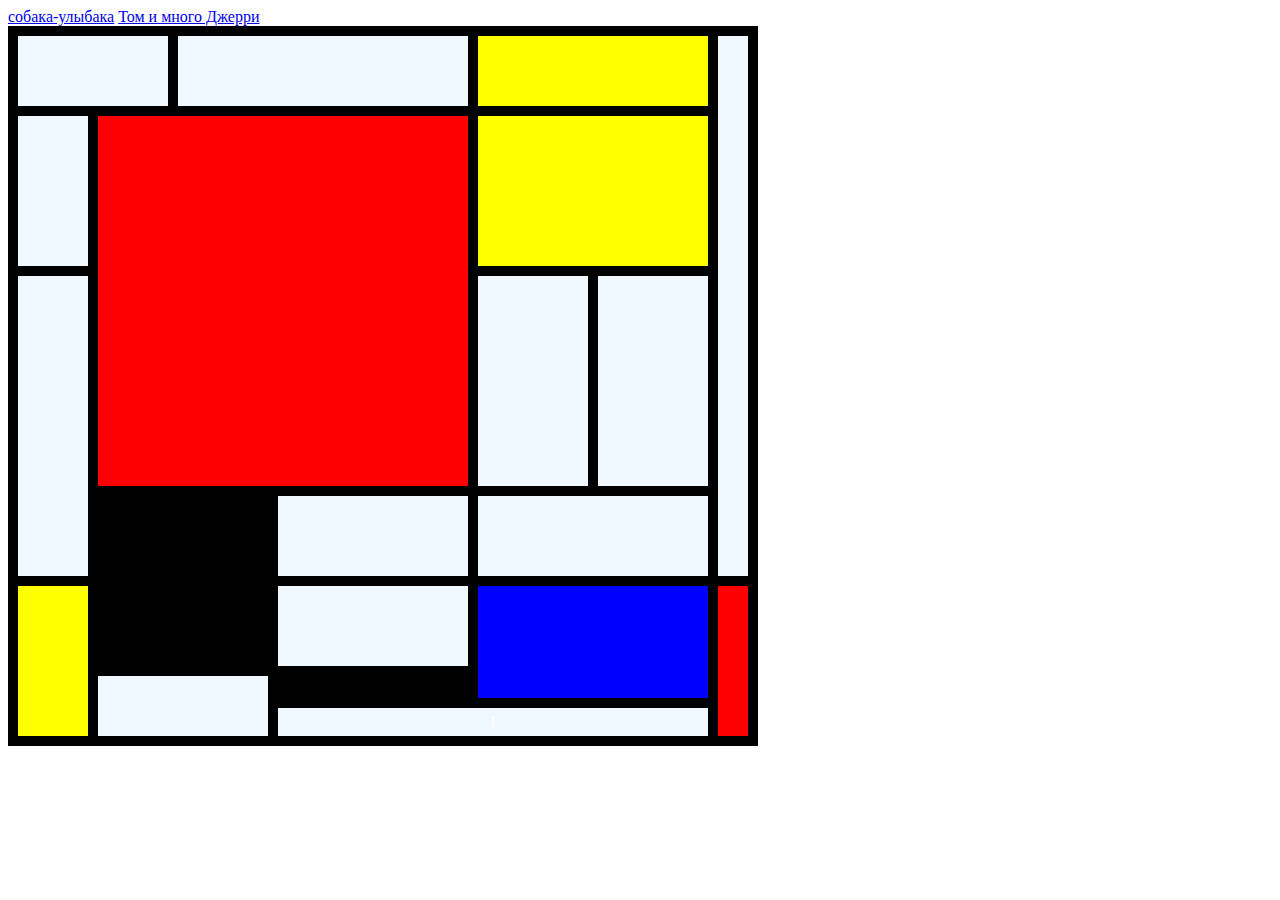
<file: index.html>
<!DOCTYPE html>
<html lang="en">
<head>
    <meta charset="UTF-8">
    <meta name="viewport" content="width=device-width, initial-scale=1.0">
    <title>Document</title>
    <link rel="stylesheet" href="css/stylehw.css">
</head>
<body>
    <div class="link">
        <a href="sobaka__ulybaka.html">собака-улыбака</a>
        <a href="tom__add__jerrys.html">Том и много Джерри</a>
    </div>
    <!-- table.table>tbody.-tbody>tr.-row*7>td.-col*5{$}|bem -->
    <table class="table">
        <tbody class="table__tbody">
            <tr class="table__row">
                <td colspan="2" class="table__col table__col--main table__col--first"></td>
                <td colspan="2" class="table__col table__col--main table__col--cell"></td>
                <td colspan="2" class="table__col table__col--additional"></td>
                <td rowspan="4" class="table__col table__col--main table__col--object"></td>              
            </tr>
            <tr class="table__row">
                <td class="table__col table__col--main table__col--column"></td>
                <td colspan="3" rowspan="2" class="table__col table__col--secondary"></td>
                <td colspan="2" class="table__col table__col--additional"></td>              
            </tr>
            <tr class="table__row">
                <td rowspan="2" class="table__col table__col--main table__col--piller"></td>
                <td class="table__col table__col--main table__col--double"></td>
                <td class="table__col table__col--main table__col--double"></td>
            </tr>
            <tr class="table__row">
                <td colspan="2" rowspan="2" class="table__col table__col--filled"></td>
                <td class="table__col table__col--main table__col--lower"></td>
                <td colspan="2" class="table__col table__col--main"></td>
                
            </tr>
            <tr class="table__row">
                <td rowspan="3" class="table__col table__col--additional table__col--column"></td>
                <td class="table__col table__col--main table__col--lower"></td>
                <td colspan="2" rowspan="2" class="table__col--unique"></td>
                <td rowspan="3" class="table__col table__col--secondary"></td>
            </tr>
            <tr class="table__row">               
                <td colspan="2" rowspan="2" class="table__col table__col--main"></td>
                <td class="table__col table__col--filled table__col--last"></td>
            </tr>
            <tr class="table__row">
                <td colspan="3" class="table__col table__col--main">1</td>
            </tr>
        </tbody>
    </table>
</body>
</html>
</file>
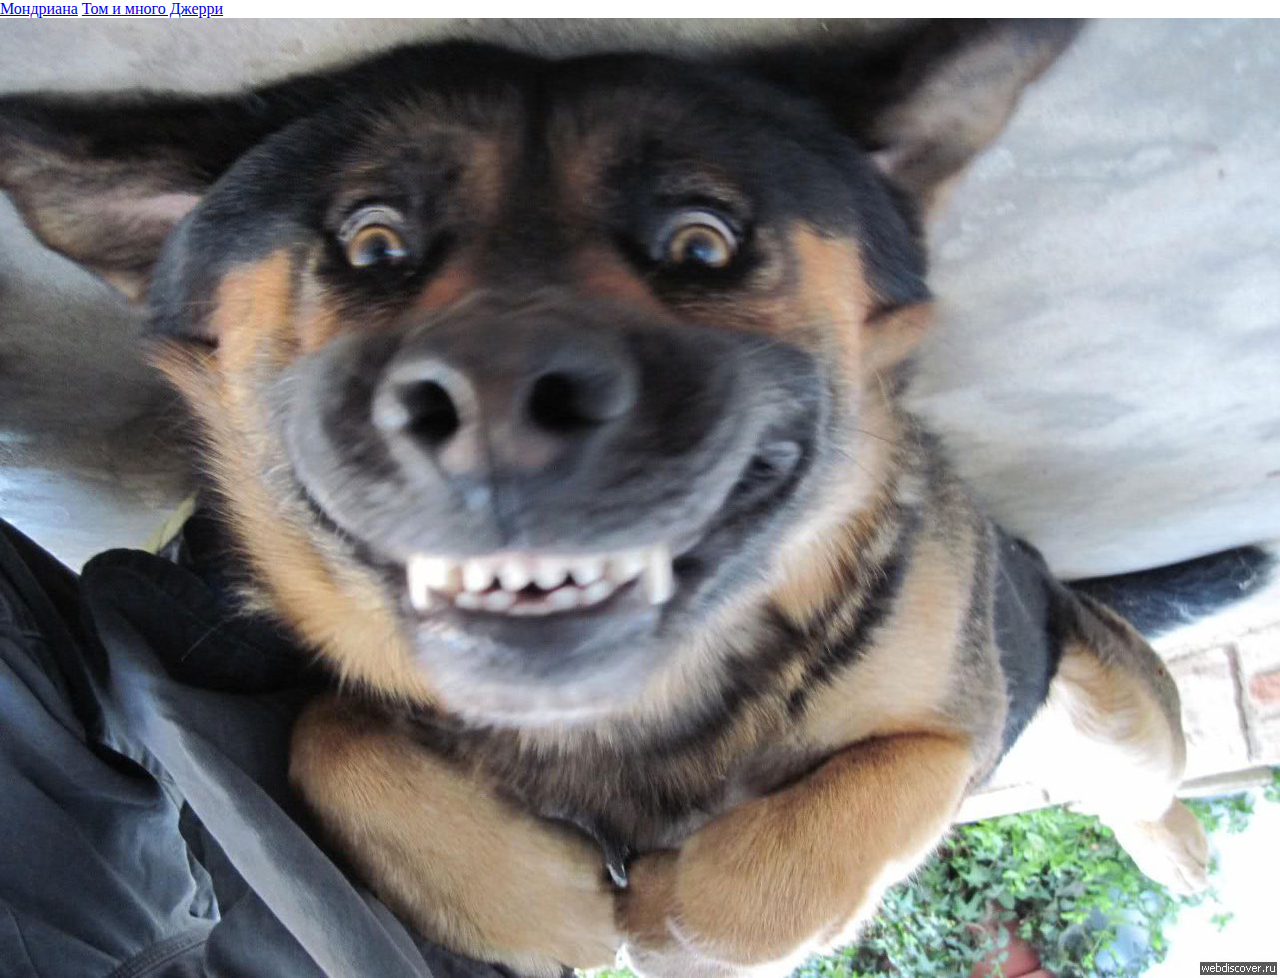
<file: sobaka__ulybaka.html>
<!DOCTYPE html>
<html lang="en">
<head>
    <meta charset="UTF-8">
    <meta name="viewport" content="width=device-width, initial-scale=1.0">
    <title>Document</title>
    <link rel="stylesheet" href="css/style.css">
</head>
<body>
    <div class="link">
        <a href="mondriana.html">Мондриана</a>
        <a href="tom__add__jerrys.html">Том и много Джерри</a>
    </div>
  <table class="table" cellspacing="0">
    <tr class="rw">
        <td colspan="3" rowspan="3" class="col"><img src="dog/ulybaka_01.jpg" alt="1"></td>        
        <td colspan="3" rowspan="8" class="col"><img src="dog/ulybaka_02.jpg" alt="2"></td>       
        <td colspan="3" rowspan="3" class="col"><img src="dog/ulybaka_03.jpg" alt="3"></td>        
    </tr>
    <tr class="rw">       
    </tr>
    <tr class="rw">        
    </tr>
    <tr class="rw">
        <td colspan="3" rowspan="6" class="col"><img src="dog/ulybaka_04.jpg" alt="4"></td>        
        <td colspan="3" rowspan="3" class="col"><img src="dog/ulybaka_05.jpg" alt="5"></td>       
    </tr>
    <tr class="rw">        
    </tr>
    <tr class="rw">       
    </tr>
    <tr class="rw">      
        <td colspan="3" rowspan="2" class="col"><img src="dog/ulybaka_06.jpg" alt="6"></td>       
    </tr>
    <tr class="rw">        
    </tr>
    <tr class="rw">       
        <td colspan="6" class="col"><img src="dog/ulybaka_07.jpg" alt="7"></td>       
    </tr>
  </table>
</body>
</html>
</file>
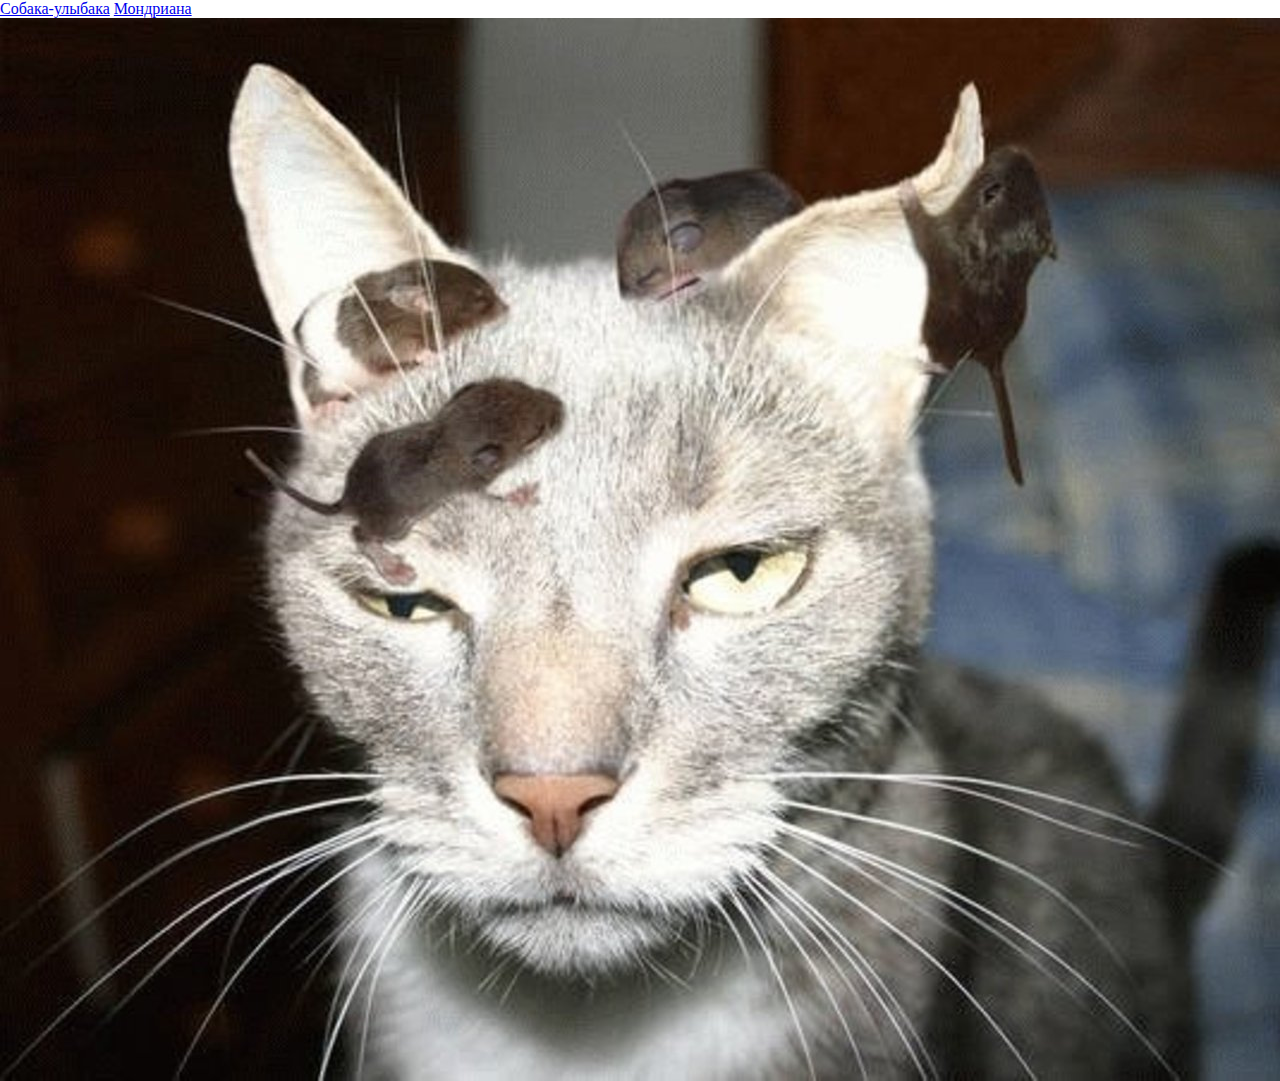
<file: tom__add__jerrys.html>
<!DOCTYPE html>
<html lang="en">
<head>
    <meta charset="UTF-8">
    <meta name="viewport" content="width=device-width, initial-scale=1.0">
    <title>Document</title>
    <link rel="stylesheet" href="css/style.css">
</head>
<body>
    <div class="link">
        <a href="sobaka__ulybaka.html">Собака-улыбака</a>
        <a href="mondriana.html">Мондриана</a>
    </div>
    <table class="table" cellspacing="0">
        <tr class="row">
            <th colspan="3" rowspan="2" class="col"><img src="cat/cat_01.jpg" alt=""></th>
            <th colspan="3" rowspan="2" class="col"><img src="cat/cat_02.png" alt=""></th>
            <th colspan="2" class="col"><img src="cat/cat_03.png" alt=""></th>
        </tr>
        <tr class="row">
            <th colspan="2" rowspan="2" class="col"><img src="cat/cat_04.png" alt=""></th>
        </tr>
        <tr class="row">
            <th colspan="6" class="col"><img src="cat/cat_05.png" alt=""></th>
        </tr>
        <tr class="row">
            <th colspan="3" class="col"><img src="cat/cat_06.png" alt=""></th>
            <th colspan="5" class="col"><img src="cat/cat_07.png" alt=""></th>
        </tr>
    </table>
</body>
</html>
</file>
<file: css/stylehw.css>
* {
    padding: 0;
    margin: 5;
    box-sizing: border-box;
}

.table {
    border-collapse: collapse;
}

tr,
td { 
    border: 10px solid black;
}

td {
   padding: 5px 7px;
   background-color: aqua;
   text-align: center;
}

.table__col--main {
    background-color: aliceblue;
    color: white;
}

.table__col--additional {
    background-color: yellow;
}

.table__col--secondary {
    background-color: red;
}

.table__col--filled {
    background-color: black;
    color: aliceblue;
}

.table__col--unique {
    background-color: blue;
    width: 240px;
    height: 120px;
}

.table__col--object {
    width: 40px;
    height: 240px;
}

.table__col--first {
    width: 160px;
    height: 80px;
}

.table__col--column {
    width: 80px;
    height: 160px;
}

.table__col--cell {
    width: 300px;
    height: 80px;
}

.table__col--piller {
    width: 80px;
    height: 300px;
}

.table__col--double {
    width: 120px;
    height: 220px;
}

.table__col--lower {
    width: 200px;
    height: 90px;
}
</file>
<file: css/style.css>
*{
    padding: 0;
    margin: 0;
    box-sizing: border-box;
}

tr,
td,
.table {
    border: 0px;
}

table img {
    vertical-align: middle;
   }
</file>
